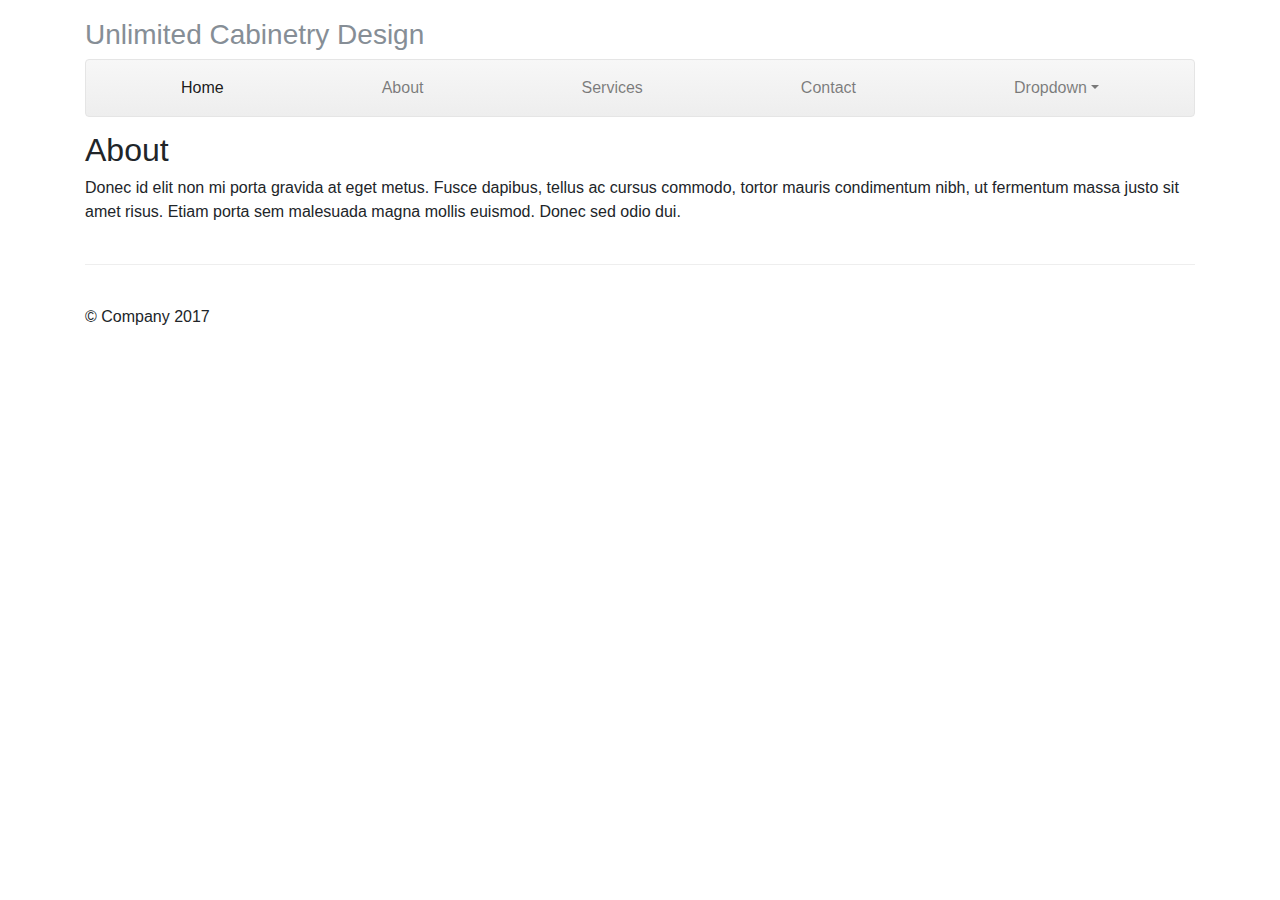
<file: pages/about.html>
<!DOCTYPE html>
<html lang="en" ng-app="computer">
<!-- <html lang="en"> -->
<head>
  <meta charset="utf-8">
  <meta name="viewport" content="width=device-width, initial-scale=1, shrink-to-fit=no">

  <title>Unlimited Cabinetry Design</title>

  <!-- Bootstrap core CSS -->
  <link href="../css/bootstrap.min.css" rel="stylesheet">
  <!-- Custom styles for this template -->
  <link href="../css/style.css" rel="stylesheet">
</head>

<body>
  <div class="container">
    <div class="masthead">
      <h3 class="text-muted">Unlimited Cabinetry Design</h3>
      <nav class="navbar navbar-expand-md navbar-light bg-light rounded mb-3">
        <button class="navbar-toggler" type="button" data-toggle="collapse" data-target="#navbarCollapse" aria-controls="navbarCollapse" aria-expanded="false" aria-label="Toggle navigation">
          <span class="navbar-toggler-icon"></span>
        </button>
        <div class="collapse navbar-collapse" id="navbarCollapse">
          <ul class="navbar-nav text-md-center nav-justified w-100">
            <li class="nav-item active">
              <a class="nav-link" href="../pages/index.html">Home <span class="sr-only">(current)</span></a>
            </li>
            <li class="nav-item">
              <a class="nav-link" href="about.html">About</a>
            </li>
            <li class="nav-item">
              <a class="nav-link" href="../pages/services.html">Services</a>
            </li>
            <li class="nav-item">
              <a class="nav-link" href="../pages/contact.html">Contact</a>
            </li>

            <li class="nav-item dropdown">
              <a class="nav-link dropdown-toggle" href="http://example.com" id="dropdown01" data-toggle="dropdown" aria-haspopup="true" aria-expanded="false">Dropdown</a>
              <div class="dropdown-menu" aria-labelledby="dropdown01">
                <a class="dropdown-item" href="#">Action</a>
                <a class="dropdown-item" href="#">Another action</a>
                <a class="dropdown-item" href="#">Something else here</a>
              </div>
            </li>
          </ul>
        </div>
      </nav>
    </div>
    <div class="about_info">
      <h2>About</h2>
      <p>Donec id elit non mi porta gravida at eget metus. Fusce dapibus, tellus ac cursus commodo, tortor mauris condimentum nibh, ut fermentum massa justo sit amet risus. Etiam porta sem malesuada magna mollis euismod. Donec sed odio dui.
      </p>
    </div>

    <!-- Site footer -->
    <footer class="footer">
      <p>&copy; Company 2017</p>
    </footer>

  </div>
  <script src="../js/jquery.min.js"></script>
  <script src="../js/bootstrap.min.js"></script>

</body>

</html>
</file>
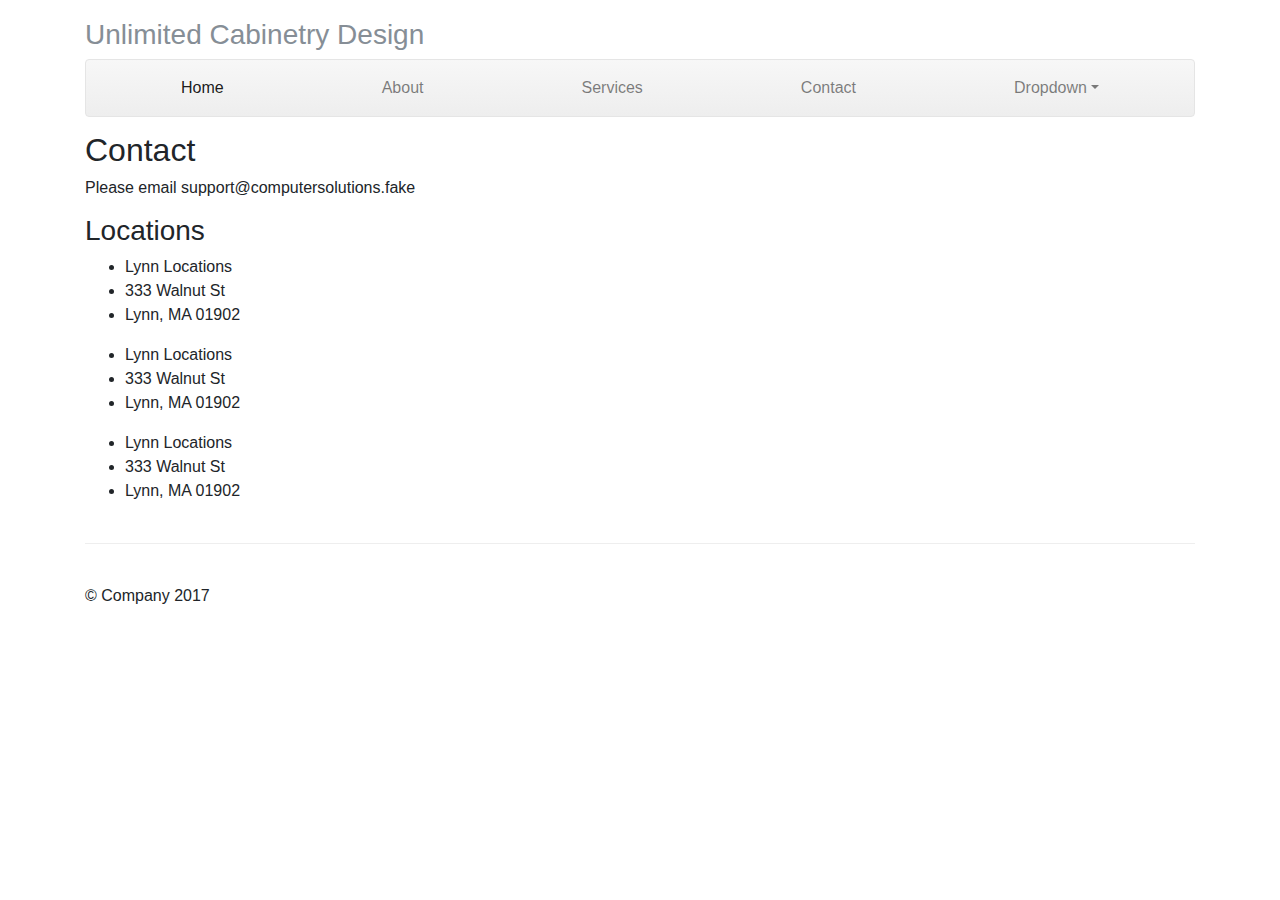
<file: pages/contact.html>
<!DOCTYPE html>
<html lang="en" ng-app="computer">
<!-- <html lang="en"> -->
<head>
  <meta charset="utf-8">
  <meta name="viewport" content="width=device-width, initial-scale=1, shrink-to-fit=no">

  <title>Unlimited Cabinetry Design</title>

  <!-- Bootstrap core CSS -->
  <link href="../css/bootstrap.min.css" rel="stylesheet">
  <!-- Custom styles for this template -->
  <link href="../css/style.css" rel="stylesheet">
</head>

<body>
  <div class="container">
    <div class="masthead">
      <h3 class="text-muted">Unlimited Cabinetry Design</h3>
      <nav class="navbar navbar-expand-md navbar-light bg-light rounded mb-3">
        <button class="navbar-toggler" type="button" data-toggle="collapse" data-target="#navbarCollapse" aria-controls="navbarCollapse" aria-expanded="false" aria-label="Toggle navigation">
          <span class="navbar-toggler-icon"></span>
        </button>
        <div class="collapse navbar-collapse" id="navbarCollapse">
          <ul class="navbar-nav text-md-center nav-justified w-100">
            <li class="nav-item active">
              <a class="nav-link" href="../pages/index.html">Home <span class="sr-only">(current)</span></a>
            </li>
            <li class="nav-item">
              <a class="nav-link" href="../pages/about.html">About</a>
            </li>
            <li class="nav-item">
              <a class="nav-link" href="../pages/services.html">Services</a>
            </li>
            <li class="nav-item">
              <a class="nav-link" href="contact.html">Contact</a>
            </li>

            <li class="nav-item dropdown">
              <a class="nav-link dropdown-toggle" href="http://example.com" id="dropdown01" data-toggle="dropdown" aria-haspopup="true" aria-expanded="false">Dropdown</a>
              <div class="dropdown-menu" aria-labelledby="dropdown01">
                <a class="dropdown-item" href="#">Action</a>
                <a class="dropdown-item" href="#">Another action</a>
                <a class="dropdown-item" href="#">Something else here</a>
              </div>
            </li>
          </ul>
        </div>
      </nav>
    </div>
    <div class="contact_info">
      <h2>Contact</h2>
      <p>
        Please email support@computersolutions.fake
      </p>
      <h3>Locations</h3>
      <ul class="location">
        <li>Lynn Locations</li>
        <li>333 Walnut St</li>
        <li>Lynn, MA 01902</li>
      </ul>
      <ul class="location">
        <li>Lynn Locations</li>
        <li>333 Walnut St</li>
        <li>Lynn, MA 01902</li>
      </ul>
      <ul class="location">
        <li>Lynn Locations</li>
        <li>333 Walnut St</li>
        <li>Lynn, MA 01902</li>
      </ul>
    </div>



    <!-- Site footer -->
    <footer class="footer">
      <p>&copy; Company 2017</p>
    </footer>

  </div>
  <script src="../js/jquery.min.js"></script>
  <script src="../js/bootstrap.min.js"></script>

</body>

</html>
</file>
<file: css/style.css>
/* Styles go here */

body {
    padding-top: 20px;
  }

  img{

    width: 110%;
  }

  .service{
    border-bottom: solid 1px #ccc;
    padding: 20px 0;
  }
  
  .footer {
    padding-top: 40px;
    padding-bottom: 40px;
    margin-top: 40px;
    border-top: 1px solid #eee;
  }
  
  /* Main marketing message and sign up button */
  .jumbotron {
    text-align: center;
    background-color: transparent;
  }
  .jumbotron .btn {
    padding: 14px 24px;
    font-size: 21px;
  }
  
  .navbar {
    background-image: -webkit-gradient(linear, left top, left bottom, from(#f7f7f7),to(#eee));
    background-image: -webkit-linear-gradient(top, #f7f7f7 0%,#eee 100%);
    background-image: -o-linear-gradient(top, #f7f7f7 0%,#eee 100%);
    background-image: linear-gradient(to bottom, #f7f7f7 0%,#eee 100%);
    border: 1px solid #e5e5e5;
  }
  
  @media (min-width: 768px) {
    .navbar-nav {
      display: -webkit-box;
      display: -webkit-flex;
      display: -ms-flexbox;
      display: flex;
    }
  
    .navbar-nav .nav-item {
      -webkit-box-flex: 1;
      -webkit-flex: 1 0 auto;
          -ms-flex: 1 0 auto;
              flex: 1 0 auto;
    }
  }
  
  /* Responsive: Portrait tablets and up */
  @media screen and (min-width: 768px) {
    /* Remove the padding we set earlier */
    .masthead,
    .marketing,
    .footer {
      padding-right: 0;
      padding-left: 0;
    }
  }
</file>
